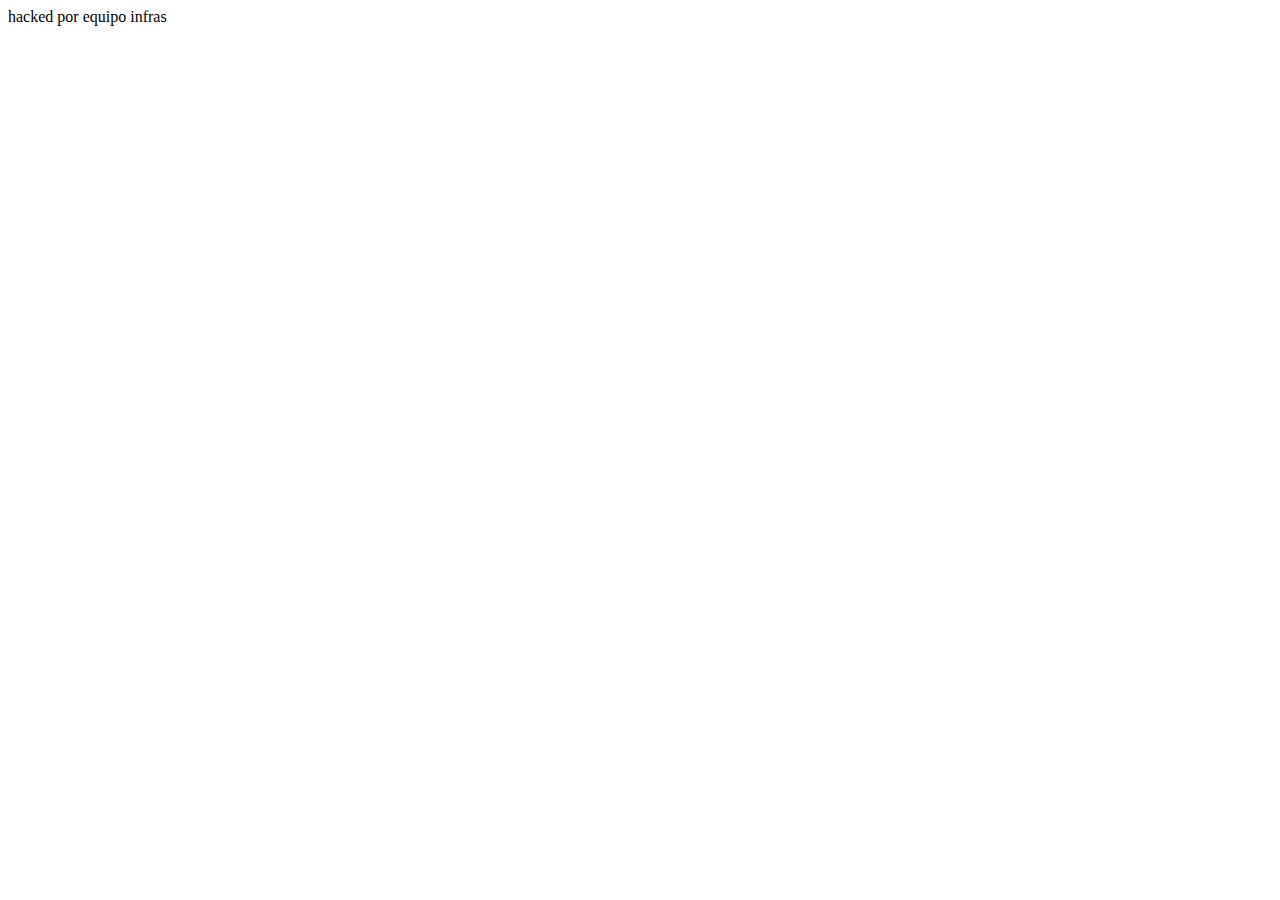
<file: IDWEquipoNo6/PAGINA2.html>
<!DOCTYPE html>
<html lang="en">
<head>
    <meta charset="UTF-8">
    <meta name="viewport" content="width=device-width, initial-scale=1.0">
    <title>EDITADO POR JONATHAN</title>
    <title>Document</title>
    hacked por equipo infras
</head>
<body>
    
</body>
</html>
</file>
